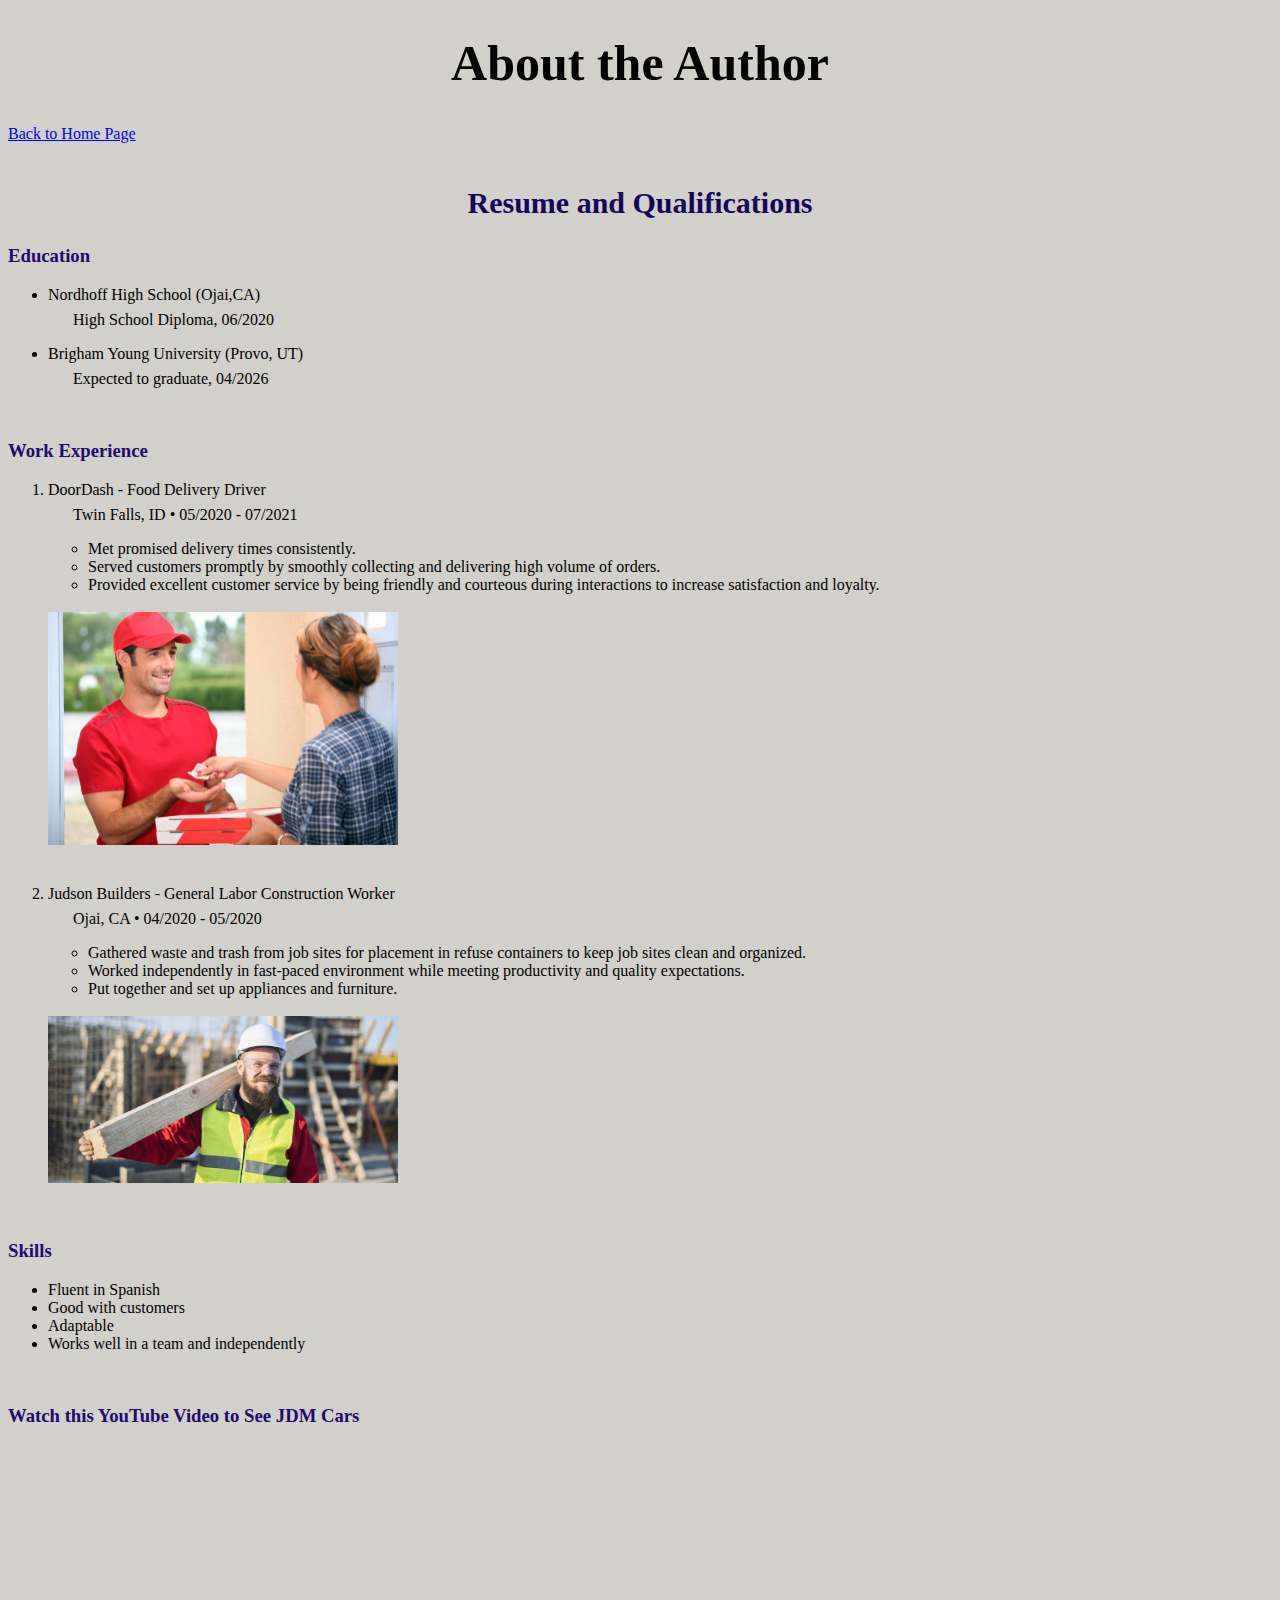
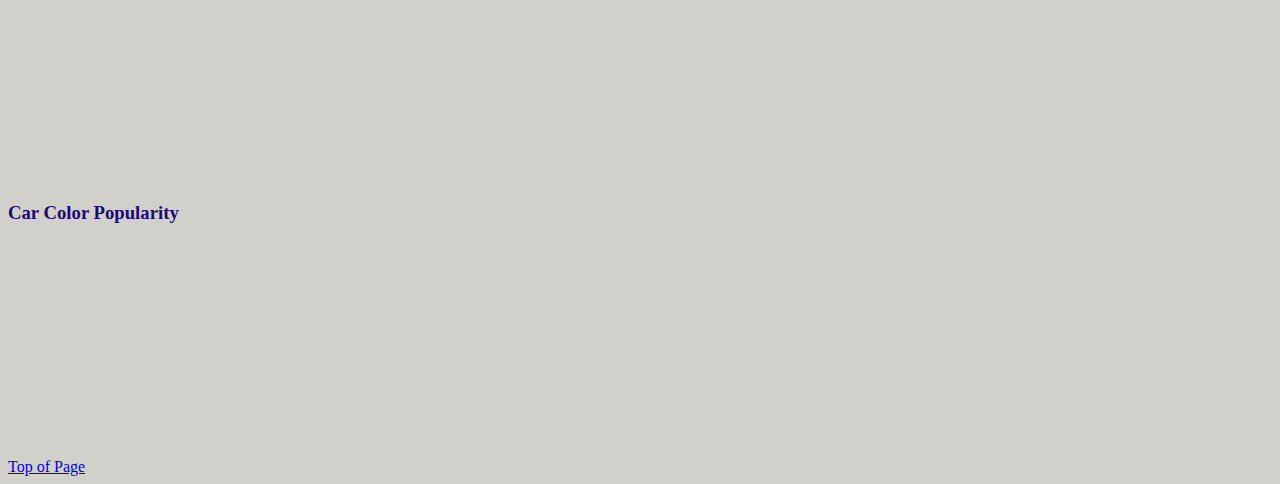
<file: MyPage.html>
<!DOCTYPE html>
<html lang="en">
<head>
    <meta charset="UTF-8">
    <meta name="viewport" content="width=device-width, initial-scale=1.0">
    <title>Document</title>
    <link rel="stylesheet" type="text/css" href="../css/MyStyles.css">
</head>
<body>
    <div class = "title">
        <h1>About the Author</h1>
    </div>
    <a class = "link" href="../index.html">Back to Home Page</a>
    <br><br>
    <div class = "subtitle">
        <h2>Resume and Qualifications</h2>
    </div>
    <h3>Education</h3>
    <ul>
        <li>Nordhoff High School (Ojai,CA)</li>
        <p class = "indent">High School Diploma, 06/2020</p>
        <li>Brigham Young University (Provo, UT)</li>
        <p class = "indent">Expected to graduate, 04/2026</p>
    </ul>
    <br>
    <h3>Work Experience</h3>
    <ol>
        <li>DoorDash - Food Delivery Driver</li>
        <p class = "indent">Twin Falls, ID • 05/2020 - 07/2021</p>
            <ul>
                <li>Met promised delivery times consistently.</li>
                <li>Served customers promptly by smoothly collecting and delivering high volume of orders.</li>
                <li>Provided excellent customer service by being friendly and courteous during interactions to increase satisfaction and loyalty.</li>
            </ul>
            <br>
            <img src="assets/img/door-dash.jpg" alt="Food delivery worker">
            <br><br><br>
        <li>Judson Builders - General Labor Construction Worker</li>
        <p class = "indent">Ojai, CA • 04/2020 - 05/2020</p>
            <ul>
                <li>Gathered waste and trash from job sites for placement in refuse containers to keep job sites clean and organized.</li>
                <li>Worked independently in fast-paced environment while meeting productivity and quality expectations.</li>
                <li>Put together and set up appliances and furniture.</li>
            </ul>
            <br>
            <img src="assets/img/construction-worker.jpg" alt="Construction worker">
    </ol>
    <br>
    <h3>Skills</h3>
    <ul>
        <li>Fluent in Spanish</li>
        <li>Good with customers</li>
        <li>Adaptable</li>
        <li>Works well in a team and independently</li>
    </ul>
    <br> 
    <h3>Watch this YouTube Video to See JDM Cars</h3>
    <iframe width="560" height="315" src="https://www.youtube.com/embed/watch?v=31kplxJn6nw&list=RDQMmQwzNrhENiA&start_radio=1" frameborder="0" allowfullscreen></iframe>
    <br><br>
    <h3>Car Color Popularity</h3>
    <div class="TGraph" id='viz1713416197689' style='position: relative'><noscript><a href='http:&#47;&#47;sirvizalot.blogspot.com&#47;2016&#47;03&#47;color-popularity-for-new-cars-2000-2015.html'><img alt='Color Rank Over Time ' src='https:&#47;&#47;public.tableau.com&#47;static&#47;images&#47;Ca&#47;CarColorEvolutionNorthAmerica&#47;ColorRankOverTime&#47;1_rss.png' style='border: none' /></a></noscript><object class='tableauViz'  style='display:none;'><param name='host_url' value='https%3A%2F%2Fpublic.tableau.com%2F' /> <param name='embed_code_version' value='3' /> <param name='site_root' value='' /><param name='name' value='CarColorEvolutionNorthAmerica&#47;ColorRankOverTime' /><param name='tabs' value='no' /><param name='toolbar' value='yes' /><param name='static_image' value='https:&#47;&#47;public.tableau.com&#47;static&#47;images&#47;Ca&#47;CarColorEvolutionNorthAmerica&#47;ColorRankOverTime&#47;1.png' /> <param name='animate_transition' value='yes' /><param name='display_static_image' value='yes' /><param name='display_spinner' value='yes' /><param name='display_overlay' value='yes' /><param name='display_count' value='yes' /><param name='language' value='en-US' /></object></div>                <script type='text/javascript'>                    var divElement = document.getElementById('viz1713416197689');                    var vizElement = divElement.getElementsByTagName('object')[0];                    vizElement.style.width='1100px';vizElement.style.height='827px';                    var scriptElement = document.createElement('script');                    scriptElement.src = 'https://public.tableau.com/javascripts/api/viz_v1.js';                    vizElement.parentNode.insertBefore(scriptElement, vizElement);                </script>
    <br><br><br><br><br><br><br><br><br><br><br><br>
    <a href = "#Top">Top of Page</a>
</body>
</html>
</file>
<file: css/MyStyles.css>
h1{
    color: black;
}
.title{
    font-size: 25px;
    text-align: center;
    color: rgb(0, 0, 0);
}
body{
    background-color: rgb(210, 208, 203);
    font-family: Georgia, 'Times New Roman', Times, serif;
}
.link{
    text-align: center;
}
.indent{
    text-indent: 25px;
    margin-top: 7px;
}
img{
    width: 350px;
}
.subtitle{
    font-size: 20px;
    text-align: center;
    color: rgb(18, 5, 91);
}
h3{
    color: rgb(32, 9, 113);
}
</file>
